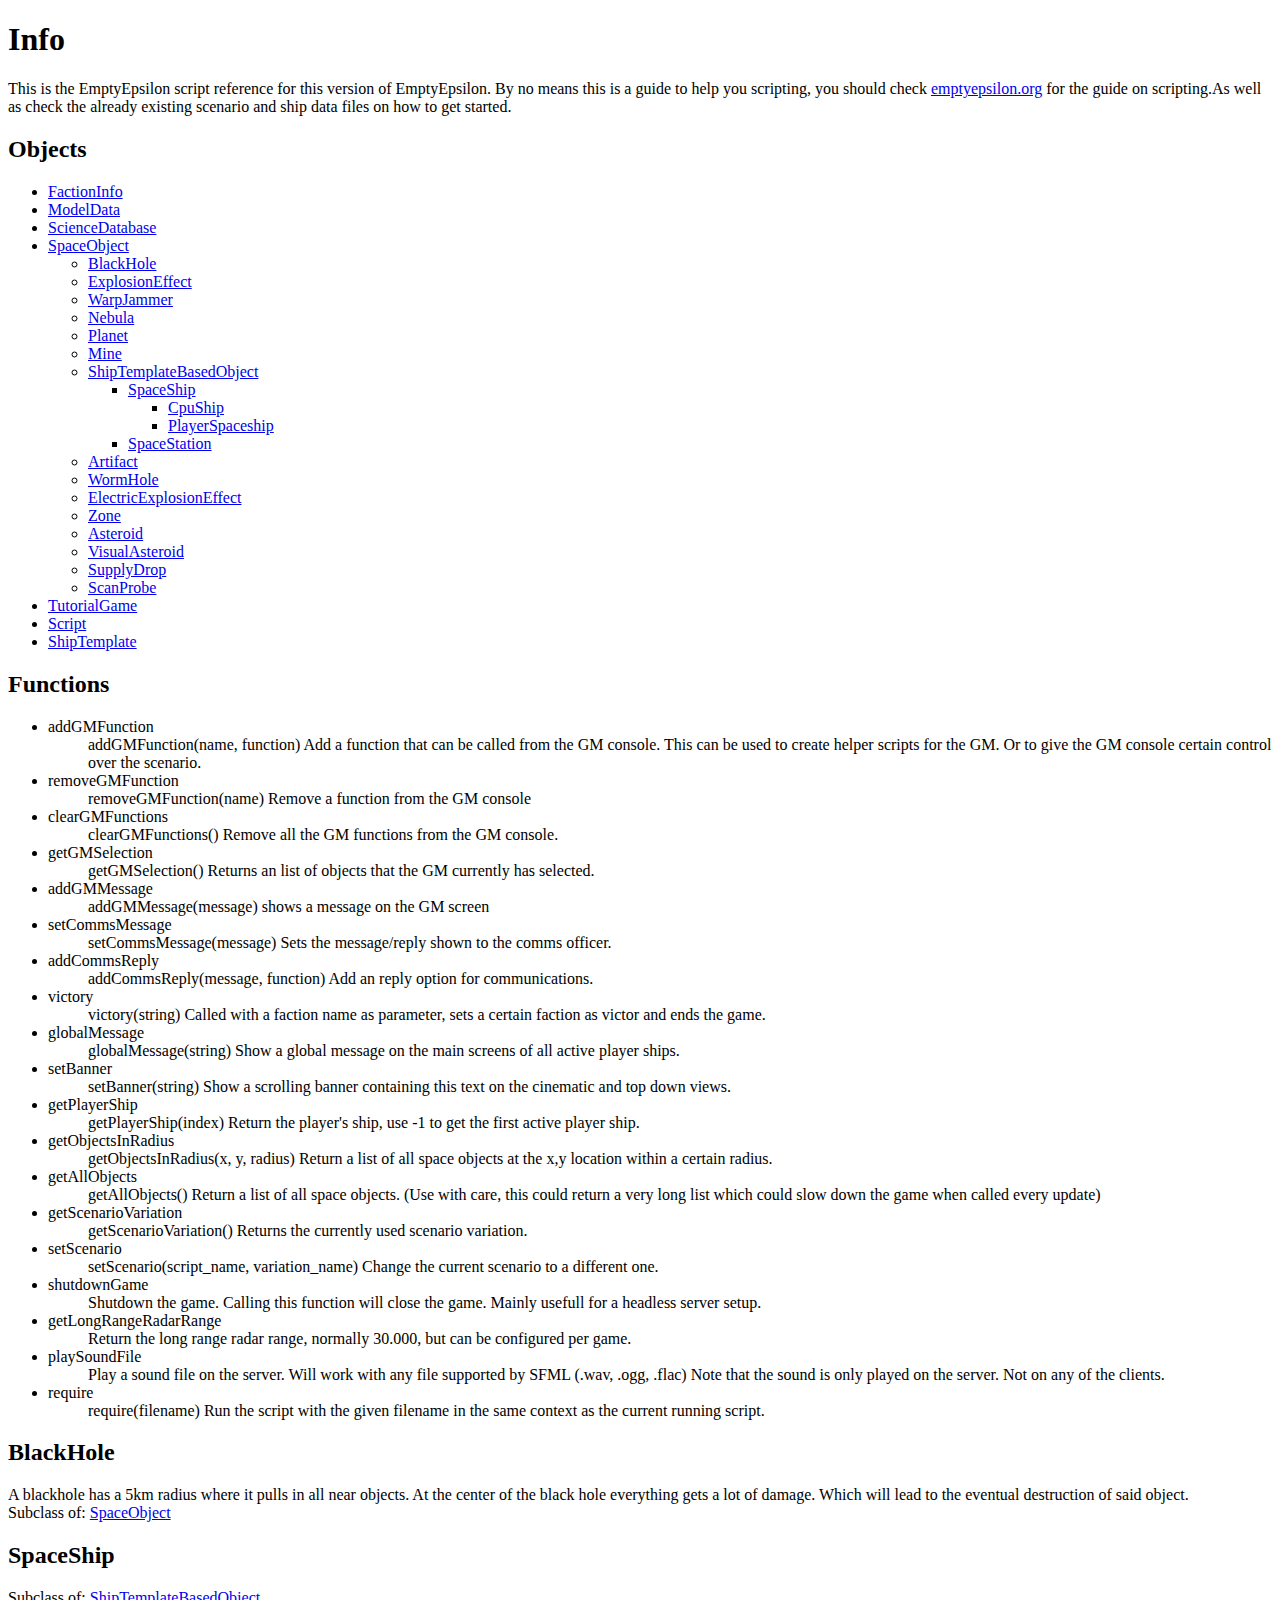
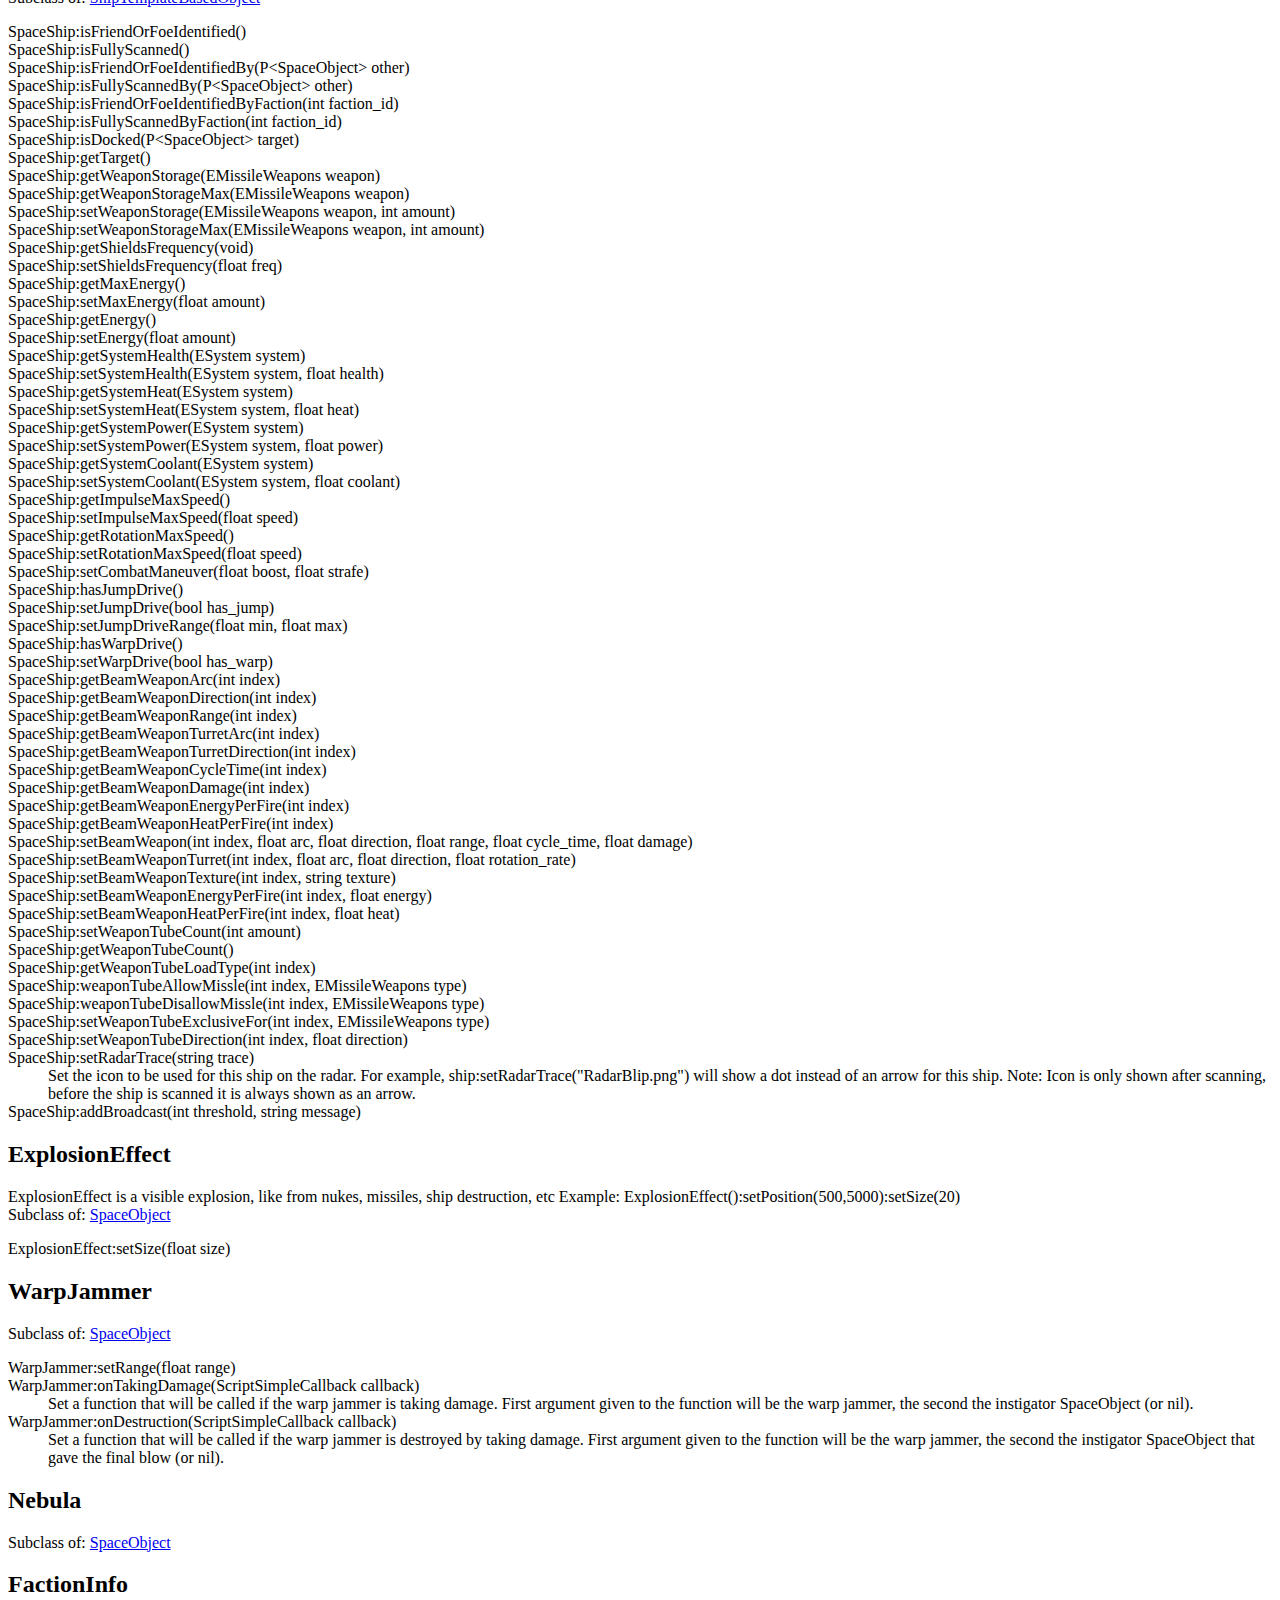
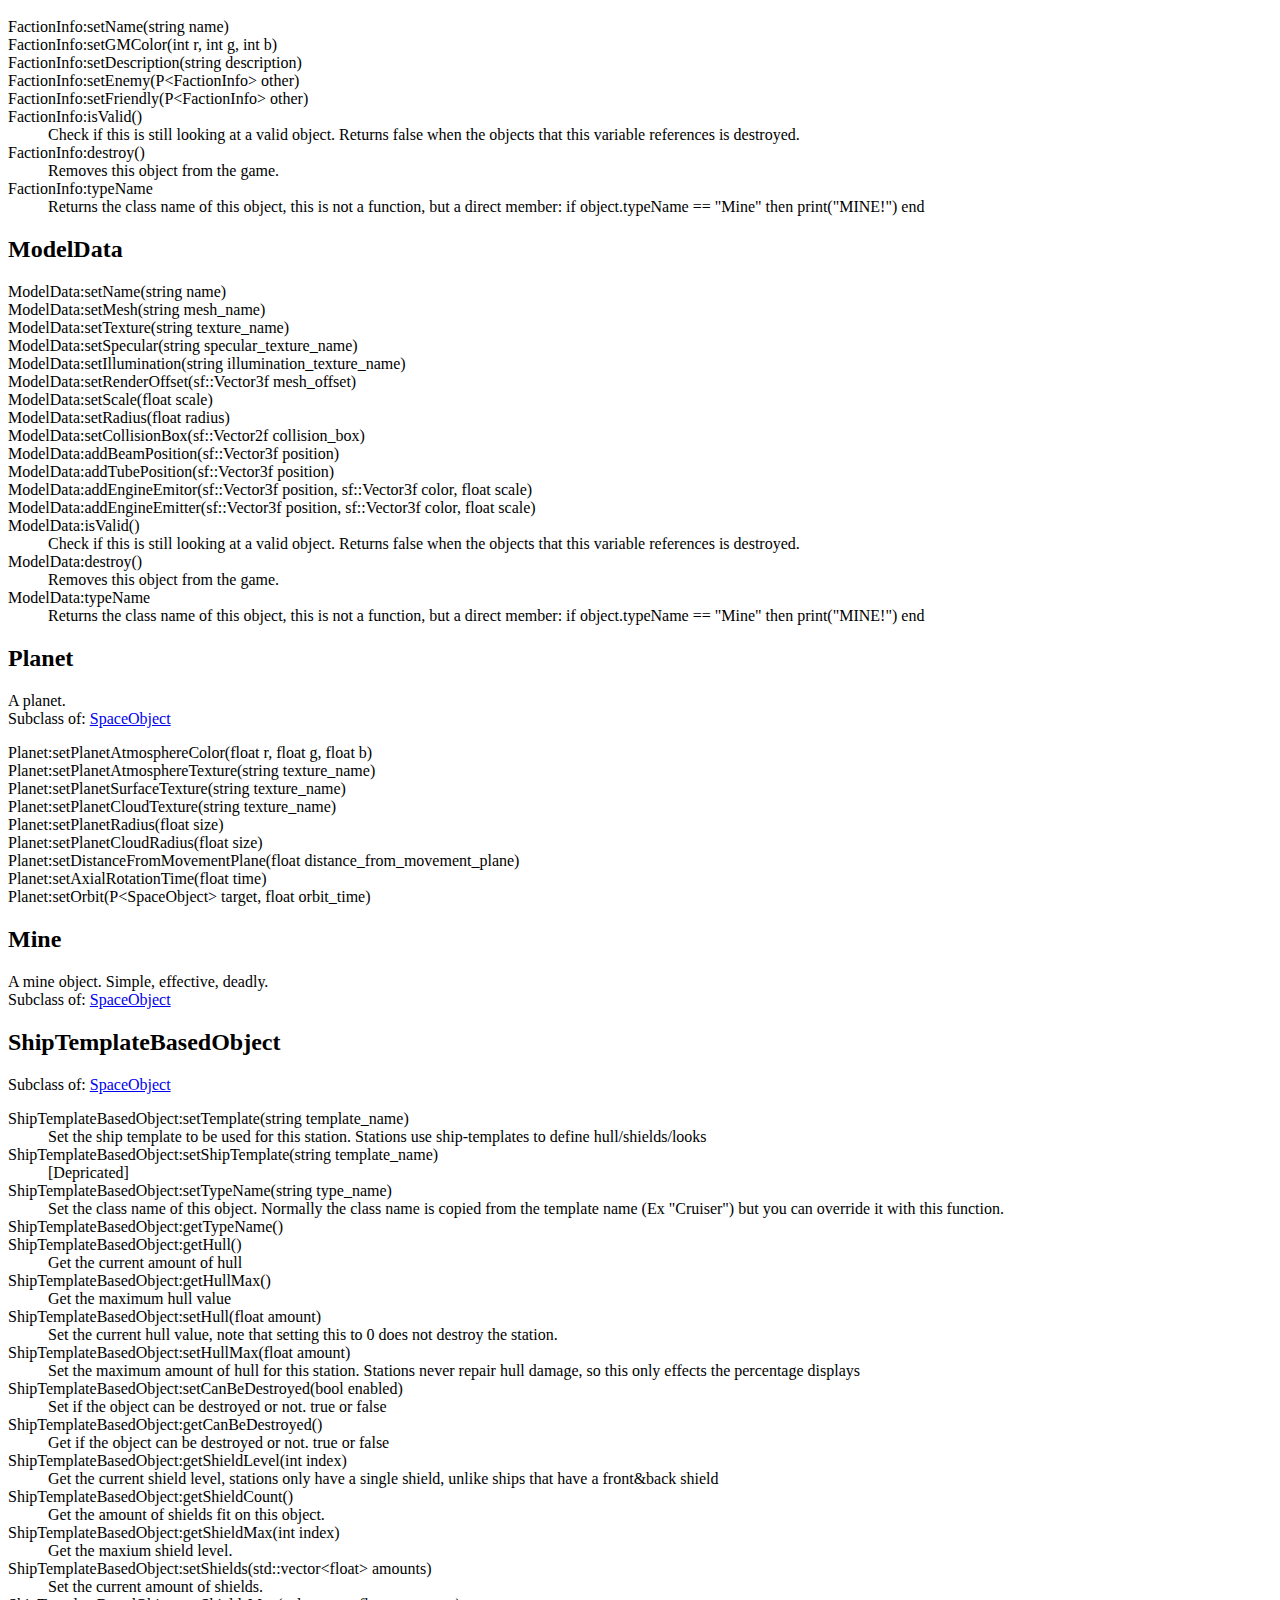
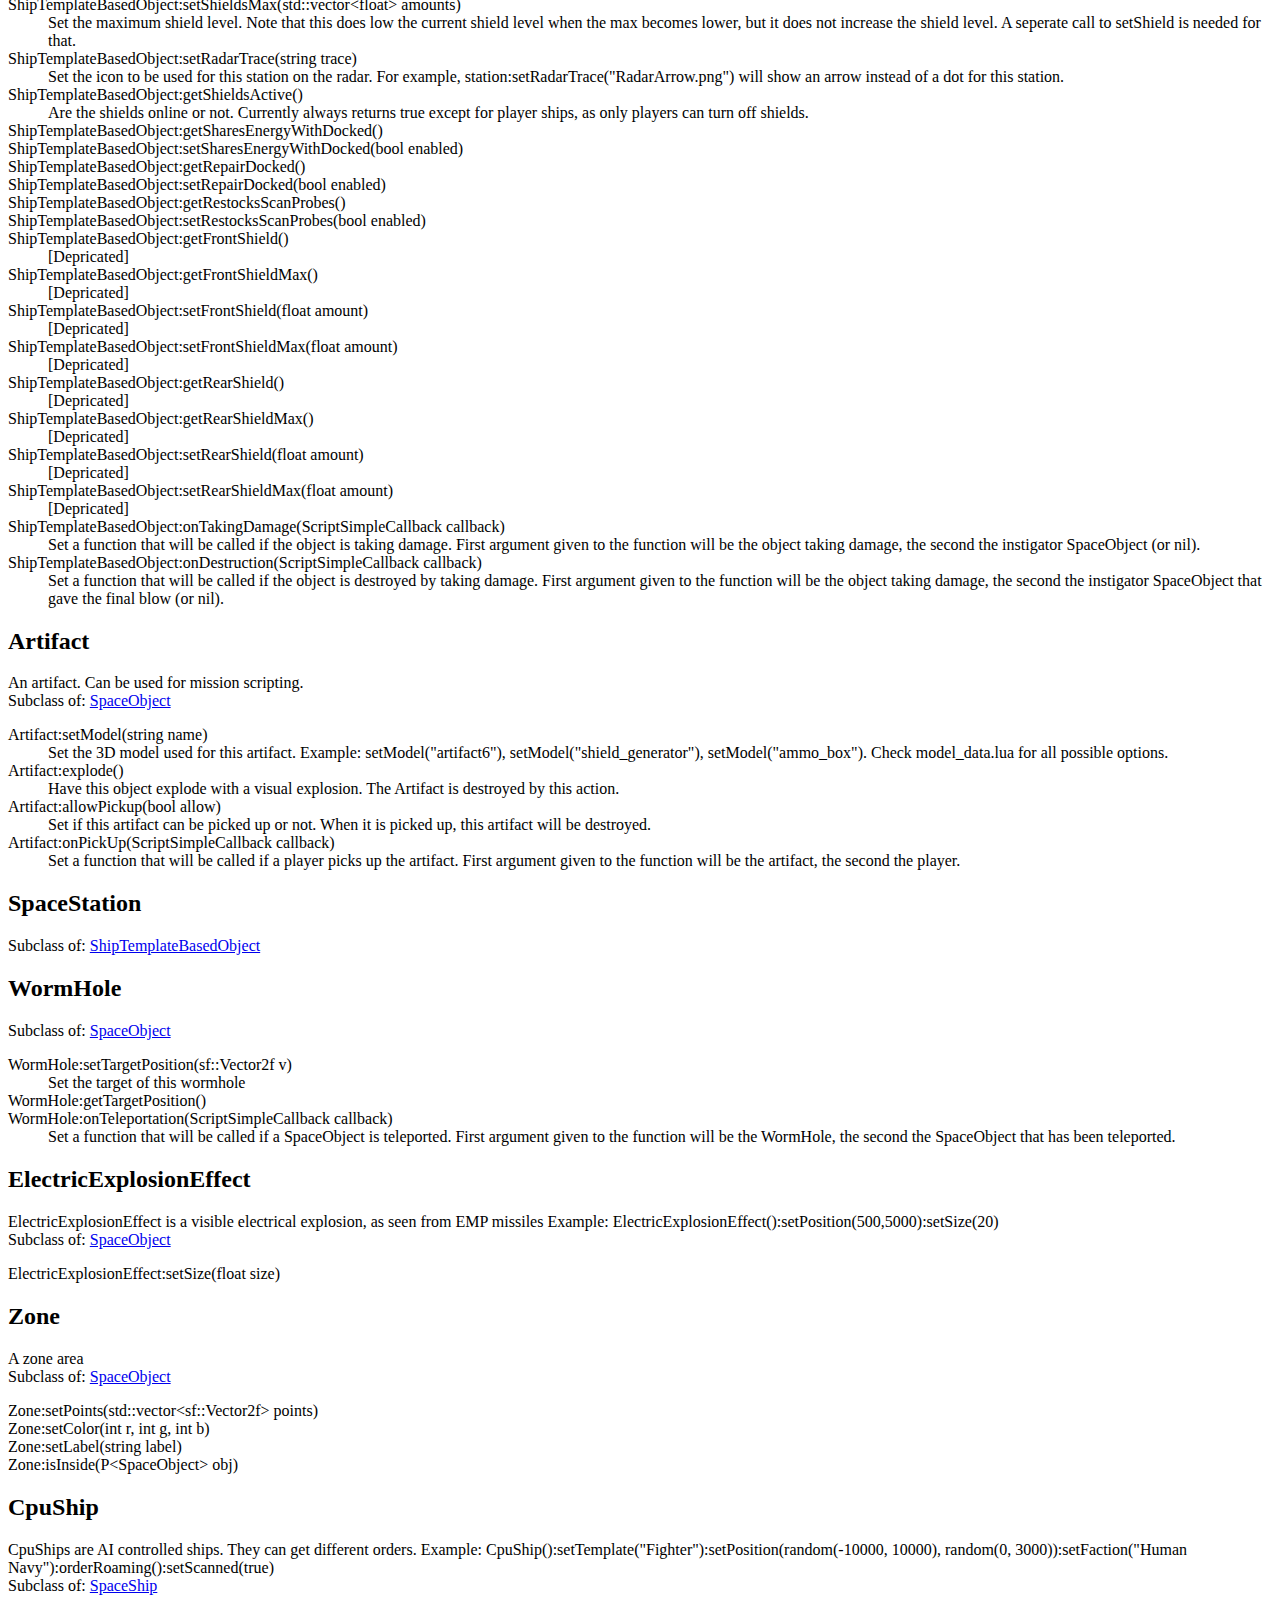
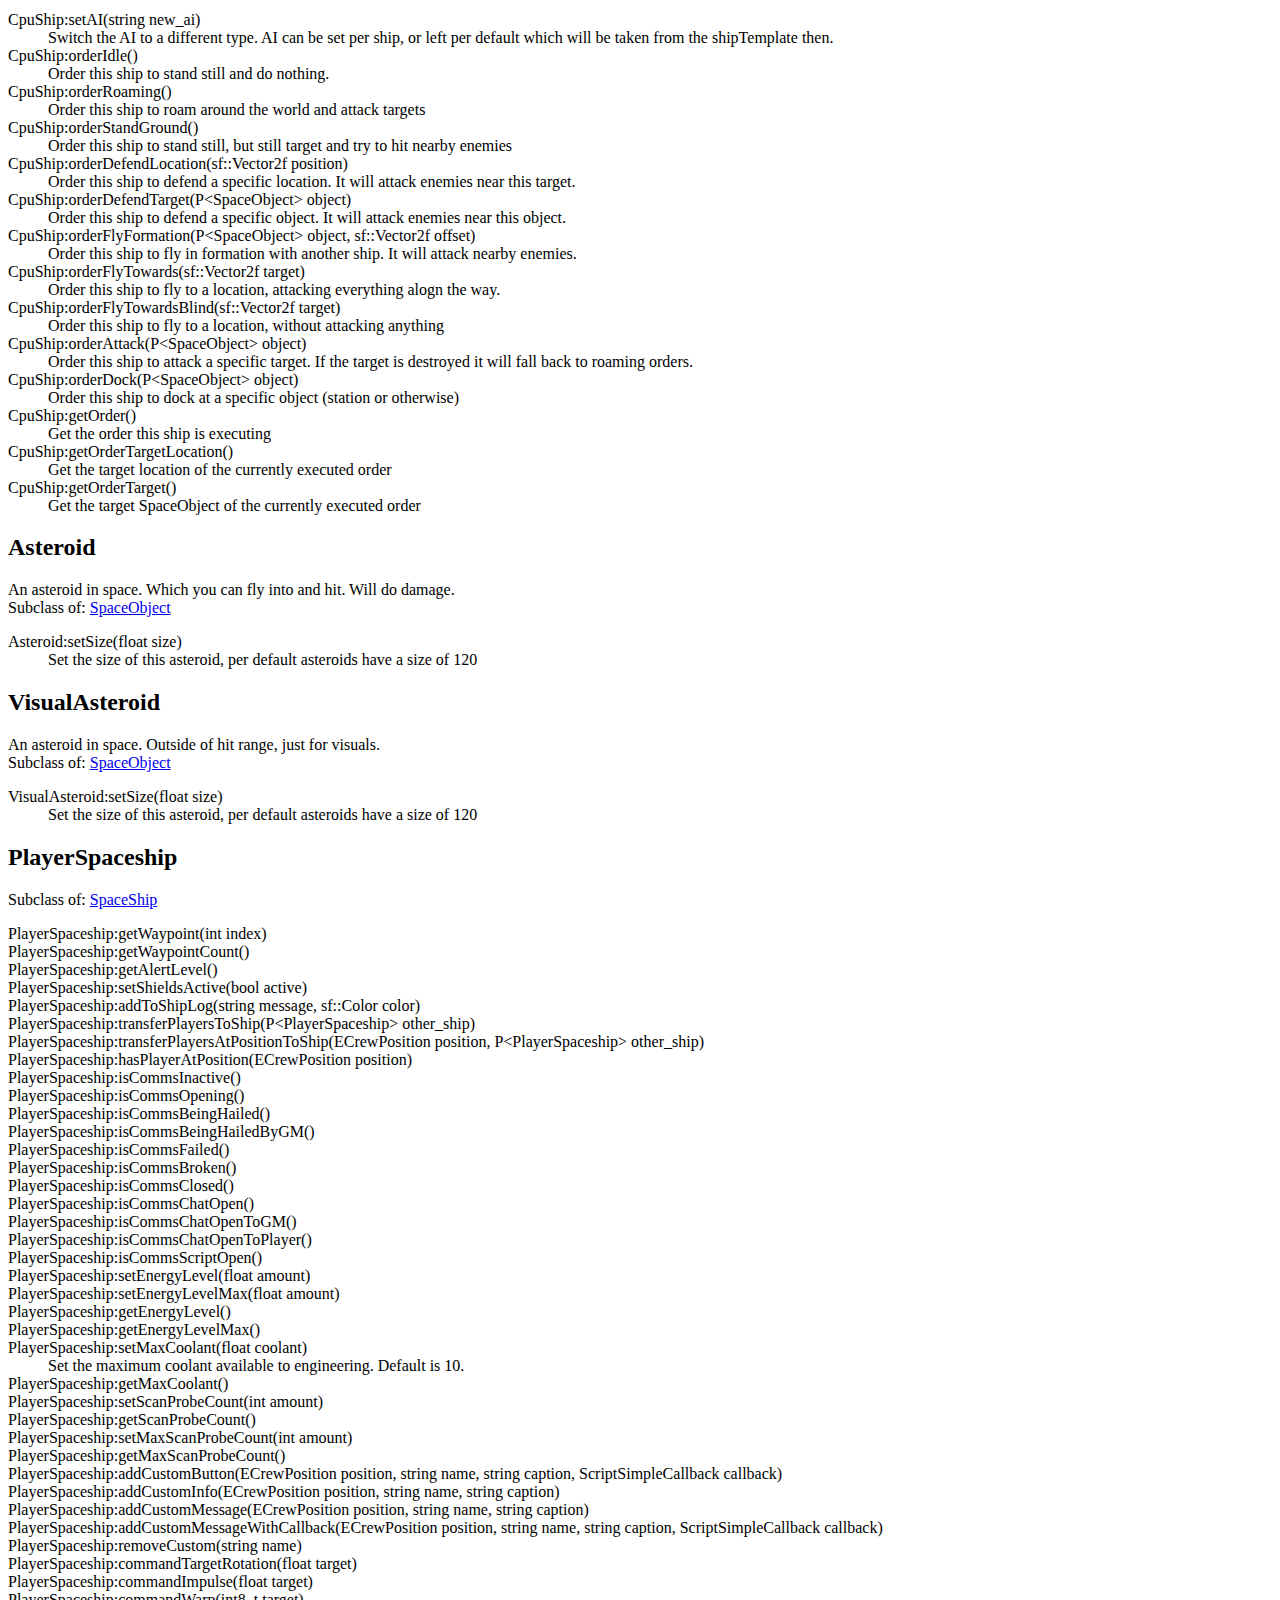
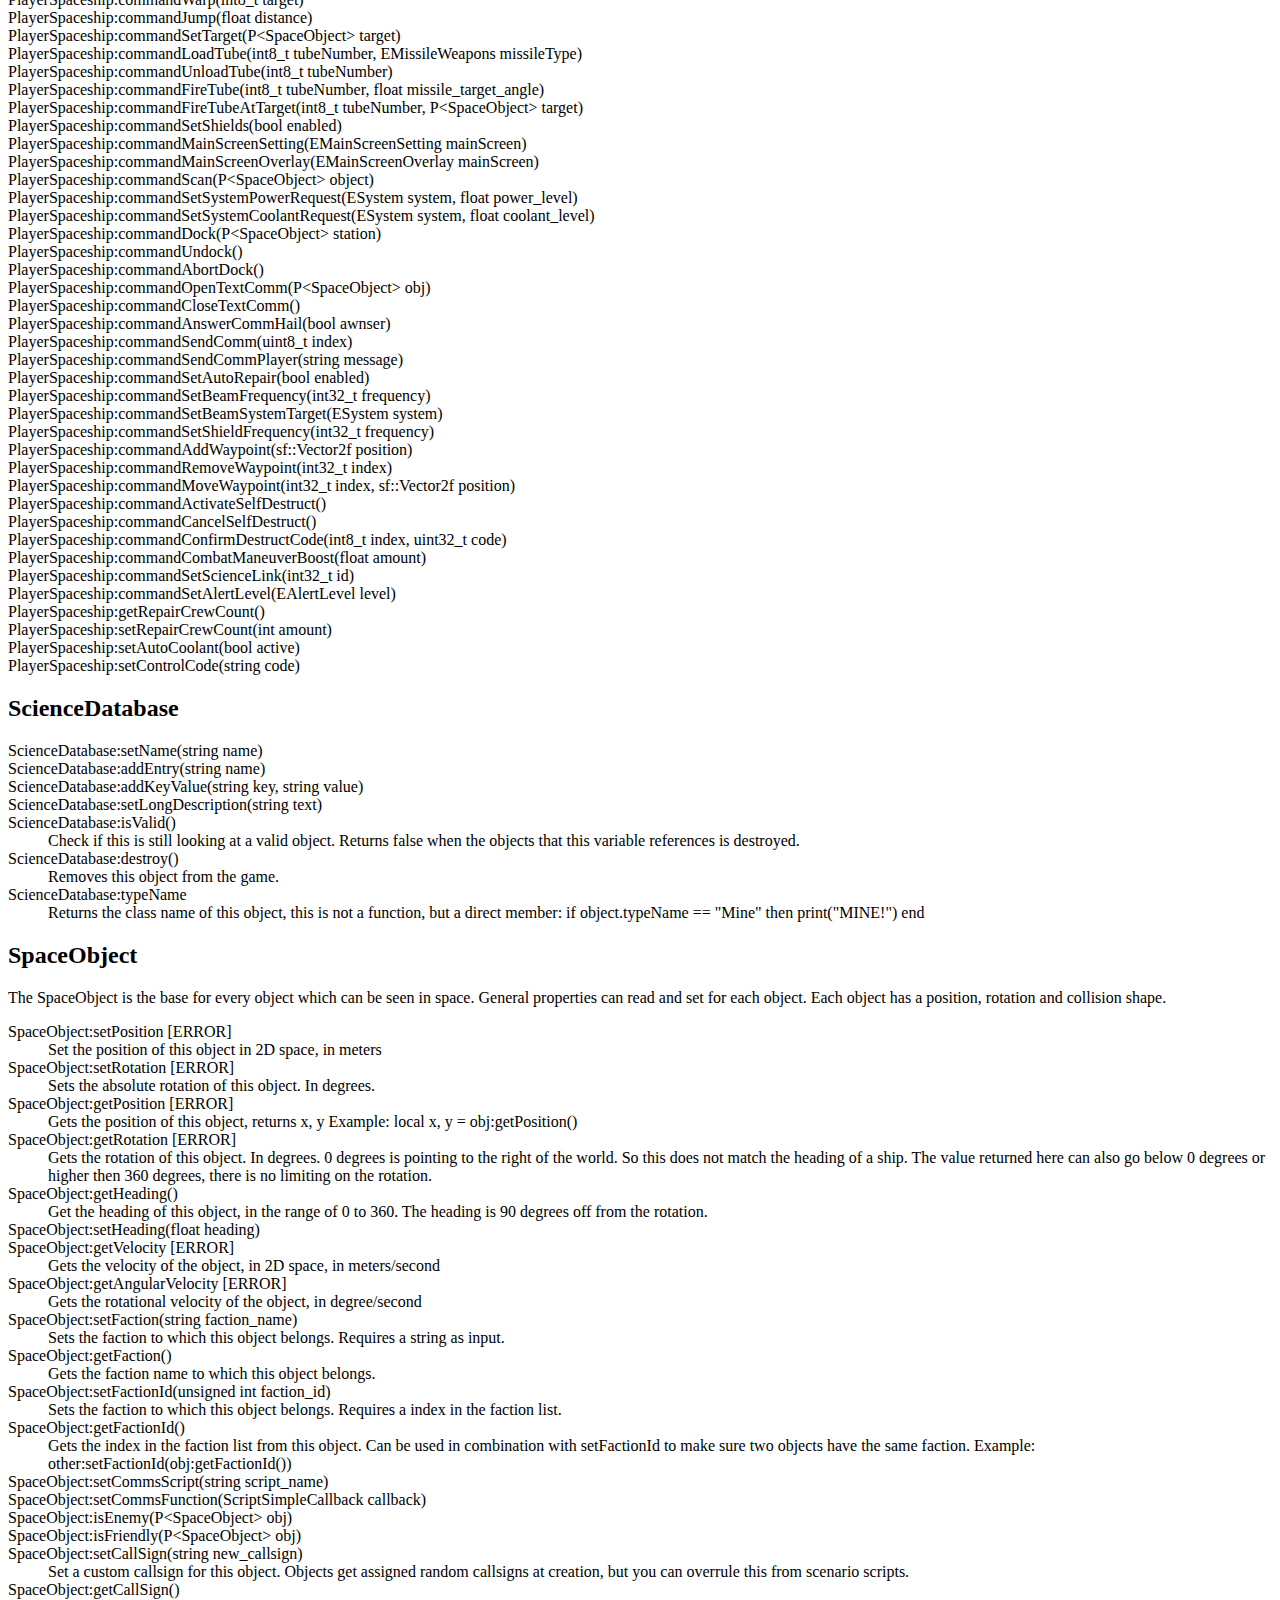
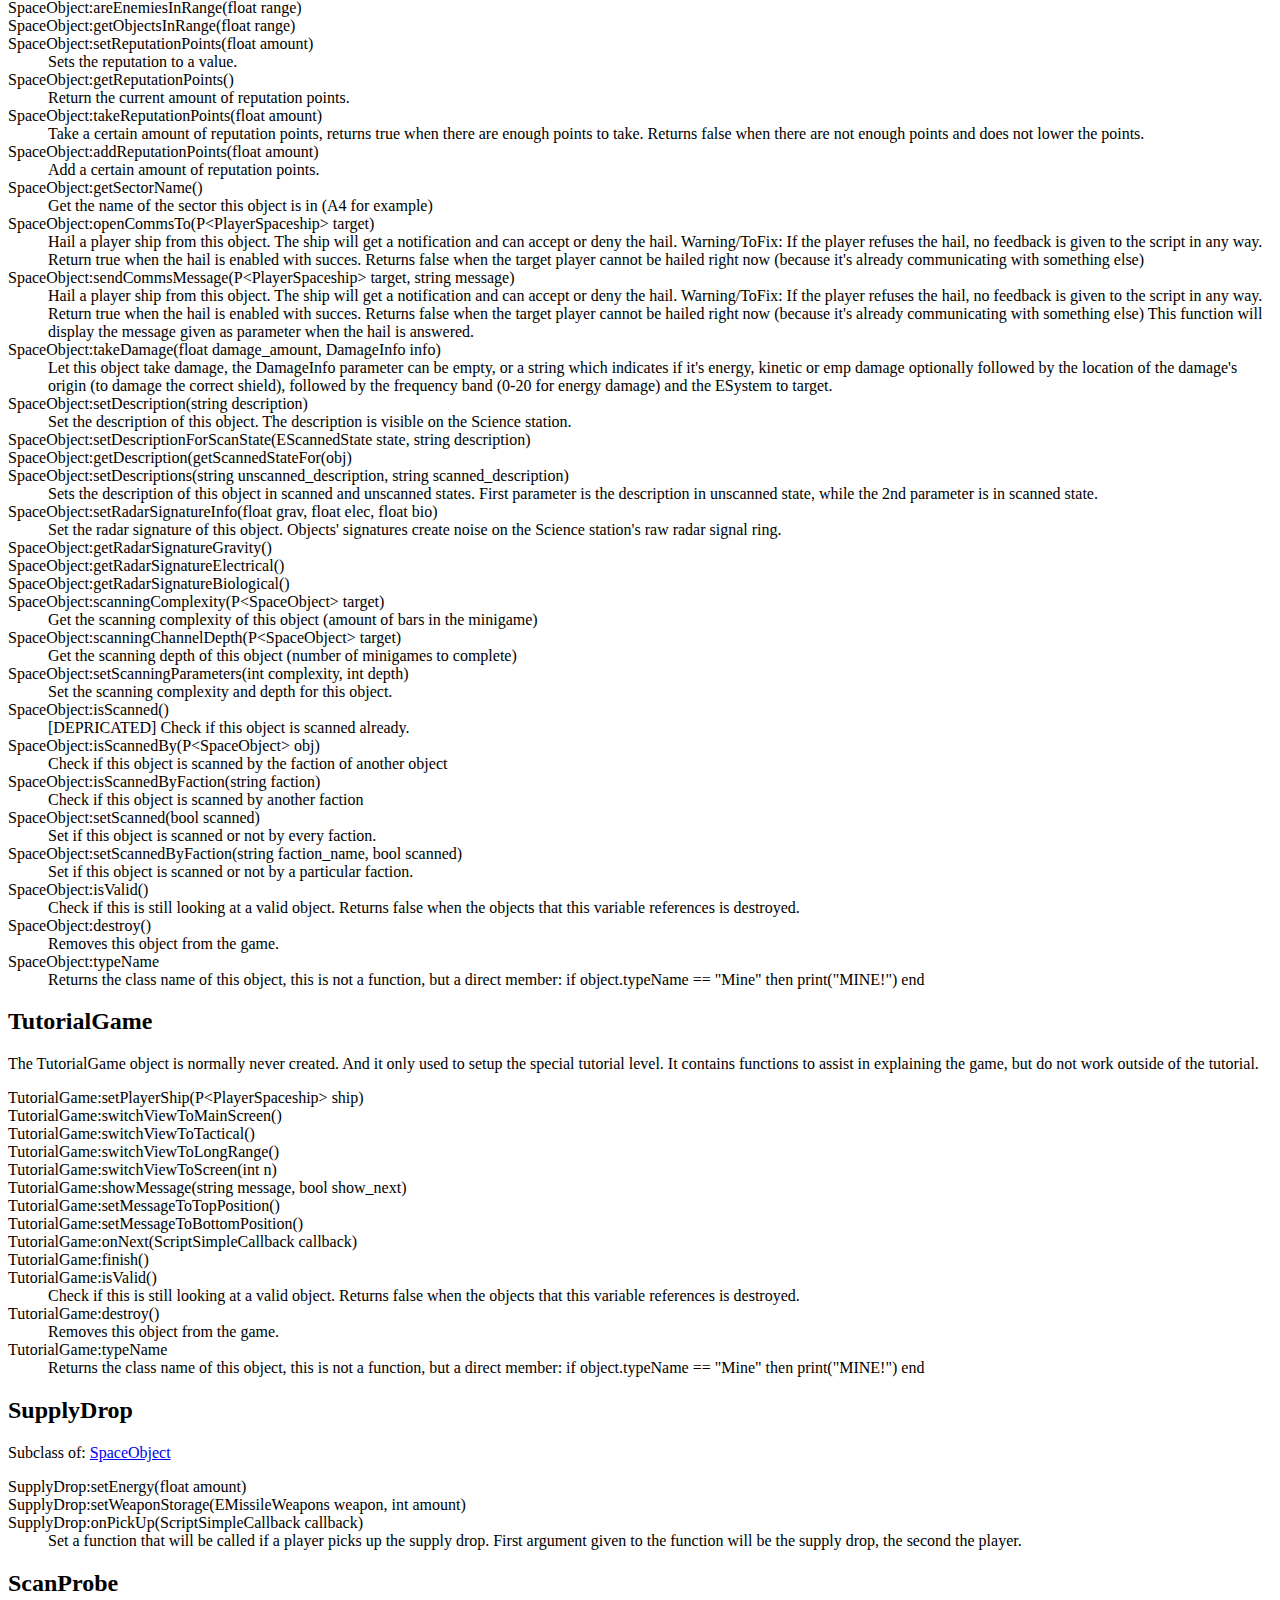
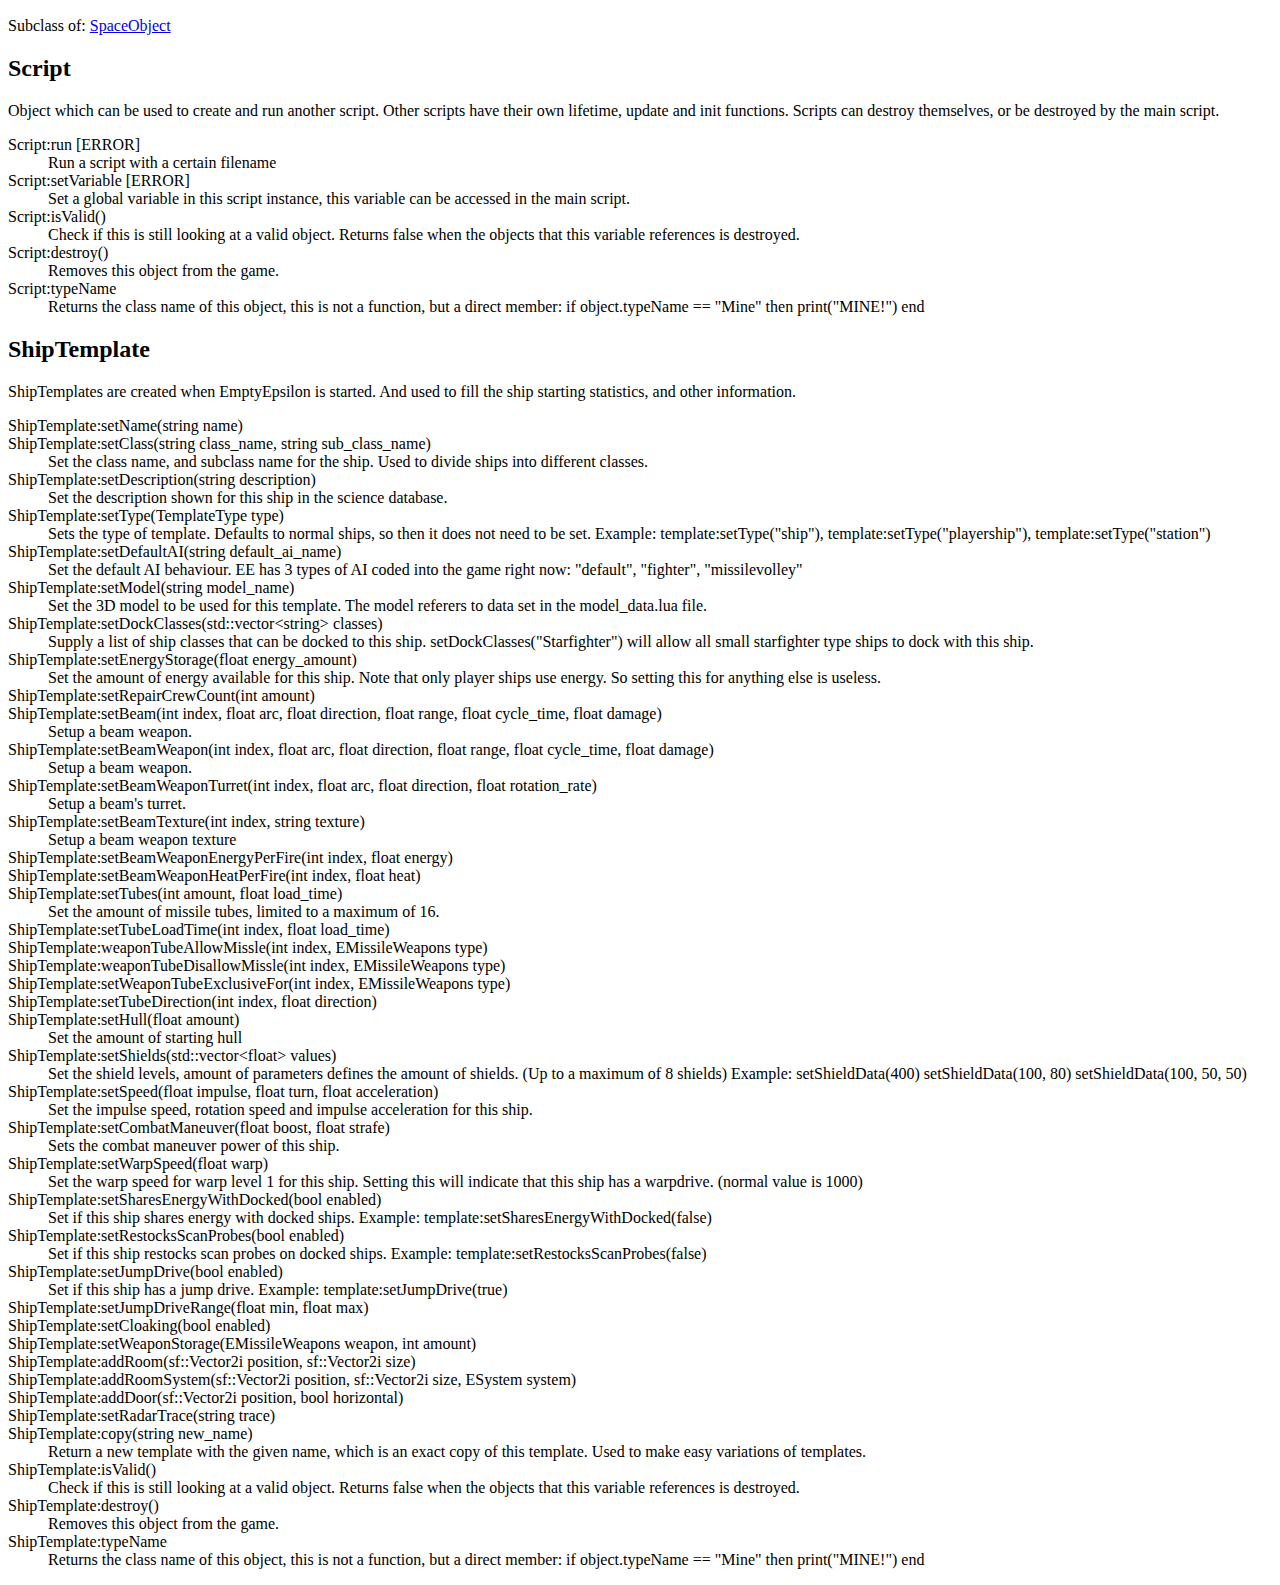
<file: script_reference.html>
<!doctype html><html lang="us"><head><meta charset="utf-8"><title>EmptyEpsilon - Scripting documentation</title><link href="http://daid.github.io/EmptyEpsilon/jquery-ui.min.css" rel="stylesheet"><link href="http://daid.github.io/EmptyEpsilon/main.css" rel="stylesheet"></head><body><div class="ui-widget ui-widget-content ui-corner-all"><h1>Info</h1>This is the EmptyEpsilon script reference for this version of EmptyEpsilon. By no means this is a guide to help you scripting, you should check <a href="http://emptyepsilon.org/">emptyepsilon.org</a> for the guide on scripting.As well as check the already existing scenario and ship data files on how to get started.</div><div class="ui-widget ui-widget-content ui-corner-all"><h2>Objects</h2><ul><li><a href="#class_FactionInfo">FactionInfo</a>
<li><a href="#class_ModelData">ModelData</a>
<li><a href="#class_ScienceDatabase">ScienceDatabase</a>
<li><a href="#class_SpaceObject">SpaceObject</a>
<ul><li><a href="#class_BlackHole">BlackHole</a>
<li><a href="#class_ExplosionEffect">ExplosionEffect</a>
<li><a href="#class_WarpJammer">WarpJammer</a>
<li><a href="#class_Nebula">Nebula</a>
<li><a href="#class_Planet">Planet</a>
<li><a href="#class_Mine">Mine</a>
<li><a href="#class_ShipTemplateBasedObject">ShipTemplateBasedObject</a>
<ul><li><a href="#class_SpaceShip">SpaceShip</a>
<ul><li><a href="#class_CpuShip">CpuShip</a>
<li><a href="#class_PlayerSpaceship">PlayerSpaceship</a>
</ul><li><a href="#class_SpaceStation">SpaceStation</a>
</ul><li><a href="#class_Artifact">Artifact</a>
<li><a href="#class_WormHole">WormHole</a>
<li><a href="#class_ElectricExplosionEffect">ElectricExplosionEffect</a>
<li><a href="#class_Zone">Zone</a>
<li><a href="#class_Asteroid">Asteroid</a>
<li><a href="#class_VisualAsteroid">VisualAsteroid</a>
<li><a href="#class_SupplyDrop">SupplyDrop</a>
<li><a href="#class_ScanProbe">ScanProbe</a>
</ul><li><a href="#class_TutorialGame">TutorialGame</a>
<li><a href="#class_Script">Script</a>
<li><a href="#class_ShipTemplate">ShipTemplate</a>
</ul></div><div class="ui-widget ui-widget-content ui-corner-all"><h2>Functions</h2><ul><li>addGMFunction<dd> addGMFunction(name, function) Add a function that can be called from the GM console. This can be used to create helper scripts for the GM. Or to give the GM console certain control over the scenario.</dd><li>removeGMFunction<dd> removeGMFunction(name) Remove a function from the GM console</dd><li>clearGMFunctions<dd> clearGMFunctions() Remove all the GM functions from the GM console.</dd><li>getGMSelection<dd> getGMSelection() Returns an list of objects that the GM currently has selected.</dd><li>addGMMessage<dd> addGMMessage(message) shows a message on the GM screen</dd><li>setCommsMessage<dd> setCommsMessage(message) Sets the message/reply shown to the comms officer.</dd><li>addCommsReply<dd> addCommsReply(message, function) Add an reply option for communications.</dd><li>victory<dd> victory(string) Called with a faction name as parameter, sets a certain faction as victor and ends the game.</dd><li>globalMessage<dd> globalMessage(string) Show a global message on the main screens of all active player ships.</dd><li>setBanner<dd> setBanner(string) Show a scrolling banner containing this text on the cinematic and top down views.</dd><li>getPlayerShip<dd> getPlayerShip(index) Return the player's ship, use -1 to get the first active player ship.</dd><li>getObjectsInRadius<dd> getObjectsInRadius(x, y, radius) Return a list of all space objects at the x,y location within a certain radius.</dd><li>getAllObjects<dd> getAllObjects() Return a list of all space objects. (Use with care, this could return a very long list which could slow down the game when called every update)</dd><li>getScenarioVariation<dd> getScenarioVariation() Returns the currently used scenario variation.</dd><li>setScenario<dd> setScenario(script_name, variation_name) Change the current scenario to a different one.</dd><li>shutdownGame<dd> Shutdown the game. Calling this function will close the game. Mainly usefull for a headless server setup.</dd><li>getLongRangeRadarRange<dd> Return the long range radar range, normally 30.000, but can be configured per game.</dd><li>playSoundFile<dd> Play a sound file on the server. Will work with any file supported by SFML (.wav, .ogg, .flac) Note that the sound is only played on the server. Not on any of the clients.</dd><li>require<dd> require(filename) Run the script with the given filename in the same context as the current running script.</dd></ul></div><div class="ui-widget ui-widget-content ui-corner-all"><h2><a name="class_BlackHole">BlackHole</a></h2><div> A blackhole has a 5km radius where it pulls in all near objects. At the center of the black hole everything gets a lot of damage. Which will lead to the eventual destruction of said object.</div>Subclass of: <a href="#class_SpaceObject">SpaceObject</a><dl></dl></div><div class="ui-widget ui-widget-content ui-corner-all"><h2><a name="class_SpaceShip">SpaceShip</a></h2><div></div>Subclass of: <a href="#class_ShipTemplateBasedObject">ShipTemplateBasedObject</a><dl><dt>SpaceShip:isFriendOrFoeIdentified()</dt><dd></dd><dt>SpaceShip:isFullyScanned()</dt><dd></dd><dt>SpaceShip:isFriendOrFoeIdentifiedBy(P&lt;SpaceObject> other)</dt><dd></dd><dt>SpaceShip:isFullyScannedBy(P&lt;SpaceObject> other)</dt><dd></dd><dt>SpaceShip:isFriendOrFoeIdentifiedByFaction(int faction_id)</dt><dd></dd><dt>SpaceShip:isFullyScannedByFaction(int faction_id)</dt><dd></dd><dt>SpaceShip:isDocked(P&lt;SpaceObject> target)</dt><dd></dd><dt>SpaceShip:getTarget()</dt><dd></dd><dt>SpaceShip:getWeaponStorage(EMissileWeapons weapon)</dt><dd></dd><dt>SpaceShip:getWeaponStorageMax(EMissileWeapons weapon)</dt><dd></dd><dt>SpaceShip:setWeaponStorage(EMissileWeapons weapon, int amount)</dt><dd></dd><dt>SpaceShip:setWeaponStorageMax(EMissileWeapons weapon, int amount)</dt><dd></dd><dt>SpaceShip:getShieldsFrequency(void)</dt><dd></dd><dt>SpaceShip:setShieldsFrequency(float freq)</dt><dd></dd><dt>SpaceShip:getMaxEnergy()</dt><dd></dd><dt>SpaceShip:setMaxEnergy(float amount)</dt><dd></dd><dt>SpaceShip:getEnergy()</dt><dd></dd><dt>SpaceShip:setEnergy(float amount)</dt><dd></dd><dt>SpaceShip:getSystemHealth(ESystem system)</dt><dd></dd><dt>SpaceShip:setSystemHealth(ESystem system, float health)</dt><dd></dd><dt>SpaceShip:getSystemHeat(ESystem system)</dt><dd></dd><dt>SpaceShip:setSystemHeat(ESystem system, float heat)</dt><dd></dd><dt>SpaceShip:getSystemPower(ESystem system)</dt><dd></dd><dt>SpaceShip:setSystemPower(ESystem system, float power)</dt><dd></dd><dt>SpaceShip:getSystemCoolant(ESystem system)</dt><dd></dd><dt>SpaceShip:setSystemCoolant(ESystem system, float coolant)</dt><dd></dd><dt>SpaceShip:getImpulseMaxSpeed()</dt><dd></dd><dt>SpaceShip:setImpulseMaxSpeed(float speed)</dt><dd></dd><dt>SpaceShip:getRotationMaxSpeed()</dt><dd></dd><dt>SpaceShip:setRotationMaxSpeed(float speed)</dt><dd></dd><dt>SpaceShip:setCombatManeuver(float boost, float strafe)</dt><dd></dd><dt>SpaceShip:hasJumpDrive()</dt><dd></dd><dt>SpaceShip:setJumpDrive(bool has_jump)</dt><dd></dd><dt>SpaceShip:setJumpDriveRange(float min, float max)</dt><dd></dd><dt>SpaceShip:hasWarpDrive()</dt><dd></dd><dt>SpaceShip:setWarpDrive(bool has_warp)</dt><dd></dd><dt>SpaceShip:getBeamWeaponArc(int index)</dt><dd></dd><dt>SpaceShip:getBeamWeaponDirection(int index)</dt><dd></dd><dt>SpaceShip:getBeamWeaponRange(int index)</dt><dd></dd><dt>SpaceShip:getBeamWeaponTurretArc(int index)</dt><dd></dd><dt>SpaceShip:getBeamWeaponTurretDirection(int index)</dt><dd></dd><dt>SpaceShip:getBeamWeaponCycleTime(int index)</dt><dd></dd><dt>SpaceShip:getBeamWeaponDamage(int index)</dt><dd></dd><dt>SpaceShip:getBeamWeaponEnergyPerFire(int index)</dt><dd></dd><dt>SpaceShip:getBeamWeaponHeatPerFire(int index)</dt><dd></dd><dt>SpaceShip:setBeamWeapon(int index, float arc, float direction, float range, float cycle_time, float damage)</dt><dd></dd><dt>SpaceShip:setBeamWeaponTurret(int index, float arc, float direction, float rotation_rate)</dt><dd></dd><dt>SpaceShip:setBeamWeaponTexture(int index, string texture)</dt><dd></dd><dt>SpaceShip:setBeamWeaponEnergyPerFire(int index, float energy)</dt><dd></dd><dt>SpaceShip:setBeamWeaponHeatPerFire(int index, float heat)</dt><dd></dd><dt>SpaceShip:setWeaponTubeCount(int amount)</dt><dd></dd><dt>SpaceShip:getWeaponTubeCount()</dt><dd></dd><dt>SpaceShip:getWeaponTubeLoadType(int index)</dt><dd></dd><dt>SpaceShip:weaponTubeAllowMissle(int index, EMissileWeapons type)</dt><dd></dd><dt>SpaceShip:weaponTubeDisallowMissle(int index, EMissileWeapons type)</dt><dd></dd><dt>SpaceShip:setWeaponTubeExclusiveFor(int index, EMissileWeapons type)</dt><dd></dd><dt>SpaceShip:setWeaponTubeDirection(int index, float direction)</dt><dd></dd><dt>SpaceShip:setRadarTrace(string trace)</dt><dd> Set the icon to be used for this ship on the radar. For example, ship:setRadarTrace("RadarBlip.png") will show a dot instead of an arrow for this ship. Note: Icon is only shown after scanning, before the ship is scanned it is always shown as an arrow.</dd><dt>SpaceShip:addBroadcast(int threshold, string message)</dt><dd></dd></dl></div><div class="ui-widget ui-widget-content ui-corner-all"><h2><a name="class_ExplosionEffect">ExplosionEffect</a></h2><div> ExplosionEffect is a visible explosion, like from nukes, missiles, ship destruction, etc Example: ExplosionEffect():setPosition(500,5000):setSize(20)</div>Subclass of: <a href="#class_SpaceObject">SpaceObject</a><dl><dt>ExplosionEffect:setSize(float size)</dt><dd></dd></dl></div><div class="ui-widget ui-widget-content ui-corner-all"><h2><a name="class_WarpJammer">WarpJammer</a></h2><div></div>Subclass of: <a href="#class_SpaceObject">SpaceObject</a><dl><dt>WarpJammer:setRange(float range)</dt><dd></dd><dt>WarpJammer:onTakingDamage(ScriptSimpleCallback callback)</dt><dd> Set a function that will be called if the warp jammer is taking damage. First argument given to the function will be the warp jammer, the second the instigator SpaceObject (or nil).</dd><dt>WarpJammer:onDestruction(ScriptSimpleCallback callback)</dt><dd> Set a function that will be called if the warp jammer is destroyed by taking damage. First argument given to the function will be the warp jammer, the second the instigator SpaceObject that gave the final blow (or nil).</dd></dl></div><div class="ui-widget ui-widget-content ui-corner-all"><h2><a name="class_Nebula">Nebula</a></h2><div></div>Subclass of: <a href="#class_SpaceObject">SpaceObject</a><dl></dl></div><div class="ui-widget ui-widget-content ui-corner-all"><h2><a name="class_FactionInfo">FactionInfo</a></h2><div></div><dl><dt>FactionInfo:setName(string name)</dt><dd></dd><dt>FactionInfo:setGMColor(int r, int g, int b)</dt><dd></dd><dt>FactionInfo:setDescription(string description)</dt><dd></dd><dt>FactionInfo:setEnemy(P&lt;FactionInfo> other)</dt><dd></dd><dt>FactionInfo:setFriendly(P&lt;FactionInfo> other)</dt><dd></dd><dt>FactionInfo:isValid()</dt><dd>Check if this is still looking at a valid object. Returns false when the objects that this variable references is destroyed.</dd><dt>FactionInfo:destroy()</dt><dd>Removes this object from the game.</dd><dt>FactionInfo:typeName</dt><dd>Returns the class name of this object, this is not a function, but a direct member: if object.typeName == "Mine" then print("MINE!") end</dd></dl></div><div class="ui-widget ui-widget-content ui-corner-all"><h2><a name="class_ModelData">ModelData</a></h2><div></div><dl><dt>ModelData:setName(string name)</dt><dd></dd><dt>ModelData:setMesh(string mesh_name)</dt><dd></dd><dt>ModelData:setTexture(string texture_name)</dt><dd></dd><dt>ModelData:setSpecular(string specular_texture_name)</dt><dd></dd><dt>ModelData:setIllumination(string illumination_texture_name)</dt><dd></dd><dt>ModelData:setRenderOffset(sf::Vector3f mesh_offset)</dt><dd></dd><dt>ModelData:setScale(float scale)</dt><dd></dd><dt>ModelData:setRadius(float radius)</dt><dd></dd><dt>ModelData:setCollisionBox(sf::Vector2f collision_box)</dt><dd></dd><dt>ModelData:addBeamPosition(sf::Vector3f position)</dt><dd></dd><dt>ModelData:addTubePosition(sf::Vector3f position)</dt><dd></dd><dt>ModelData:addEngineEmitor(sf::Vector3f position, sf::Vector3f color, float scale)</dt><dd></dd><dt>ModelData:addEngineEmitter(sf::Vector3f position, sf::Vector3f color, float scale)</dt><dd></dd><dt>ModelData:isValid()</dt><dd>Check if this is still looking at a valid object. Returns false when the objects that this variable references is destroyed.</dd><dt>ModelData:destroy()</dt><dd>Removes this object from the game.</dd><dt>ModelData:typeName</dt><dd>Returns the class name of this object, this is not a function, but a direct member: if object.typeName == "Mine" then print("MINE!") end</dd></dl></div><div class="ui-widget ui-widget-content ui-corner-all"><h2><a name="class_Planet">Planet</a></h2><div> A planet.</div>Subclass of: <a href="#class_SpaceObject">SpaceObject</a><dl><dt>Planet:setPlanetAtmosphereColor(float r, float g, float b)</dt><dd></dd><dt>Planet:setPlanetAtmosphereTexture(string texture_name)</dt><dd></dd><dt>Planet:setPlanetSurfaceTexture(string texture_name)</dt><dd></dd><dt>Planet:setPlanetCloudTexture(string texture_name)</dt><dd></dd><dt>Planet:setPlanetRadius(float size)</dt><dd></dd><dt>Planet:setPlanetCloudRadius(float size)</dt><dd></dd><dt>Planet:setDistanceFromMovementPlane(float distance_from_movement_plane)</dt><dd></dd><dt>Planet:setAxialRotationTime(float time)</dt><dd></dd><dt>Planet:setOrbit(P&lt;SpaceObject> target, float orbit_time)</dt><dd></dd></dl></div><div class="ui-widget ui-widget-content ui-corner-all"><h2><a name="class_Mine">Mine</a></h2><div> A mine object. Simple, effective, deadly.</div>Subclass of: <a href="#class_SpaceObject">SpaceObject</a><dl></dl></div><div class="ui-widget ui-widget-content ui-corner-all"><h2><a name="class_ShipTemplateBasedObject">ShipTemplateBasedObject</a></h2><div></div>Subclass of: <a href="#class_SpaceObject">SpaceObject</a><dl><dt>ShipTemplateBasedObject:setTemplate(string template_name)</dt><dd> Set the ship template to be used for this station. Stations use ship-templates to define hull/shields/looks</dd><dt>ShipTemplateBasedObject:setShipTemplate(string template_name)</dt><dd> [Depricated]</dd><dt>ShipTemplateBasedObject:setTypeName(string type_name)</dt><dd> Set the class name of this object. Normally the class name is copied from the template name (Ex "Cruiser") but you can override it with this function.</dd><dt>ShipTemplateBasedObject:getTypeName()</dt><dd></dd><dt>ShipTemplateBasedObject:getHull()</dt><dd> Get the current amount of hull</dd><dt>ShipTemplateBasedObject:getHullMax()</dt><dd> Get the maximum hull value</dd><dt>ShipTemplateBasedObject:setHull(float amount)</dt><dd> Set the current hull value, note that setting this to 0 does not destroy the station.</dd><dt>ShipTemplateBasedObject:setHullMax(float amount)</dt><dd> Set the maximum amount of hull for this station. Stations never repair hull damage, so this only effects the percentage displays</dd><dt>ShipTemplateBasedObject:setCanBeDestroyed(bool enabled)</dt><dd> Set if the object can be destroyed or not. true or false</dd><dt>ShipTemplateBasedObject:getCanBeDestroyed()</dt><dd> Get if the object can be destroyed or not. true or false</dd><dt>ShipTemplateBasedObject:getShieldLevel(int index)</dt><dd> Get the current shield level, stations only have a single shield, unlike ships that have a front&back shield</dd><dt>ShipTemplateBasedObject:getShieldCount()</dt><dd> Get the amount of shields fit on this object.</dd><dt>ShipTemplateBasedObject:getShieldMax(int index)</dt><dd> Get the maxium shield level.</dd><dt>ShipTemplateBasedObject:setShields(std::vector&lt;float> amounts)</dt><dd> Set the current amount of shields.</dd><dt>ShipTemplateBasedObject:setShieldsMax(std::vector&lt;float> amounts)</dt><dd> Set the maximum shield level. Note that this does low the current shield level when the max becomes lower, but it does not increase the shield level. A seperate call to setShield is needed for that.</dd><dt>ShipTemplateBasedObject:setRadarTrace(string trace)</dt><dd> Set the icon to be used for this station on the radar. For example, station:setRadarTrace("RadarArrow.png") will show an arrow instead of a dot for this station.</dd><dt>ShipTemplateBasedObject:getShieldsActive()</dt><dd> Are the shields online or not. Currently always returns true except for player ships, as only players can turn off shields.</dd><dt>ShipTemplateBasedObject:getSharesEnergyWithDocked()</dt><dd></dd><dt>ShipTemplateBasedObject:setSharesEnergyWithDocked(bool enabled)</dt><dd></dd><dt>ShipTemplateBasedObject:getRepairDocked()</dt><dd></dd><dt>ShipTemplateBasedObject:setRepairDocked(bool enabled)</dt><dd></dd><dt>ShipTemplateBasedObject:getRestocksScanProbes()</dt><dd></dd><dt>ShipTemplateBasedObject:setRestocksScanProbes(bool enabled)</dt><dd></dd><dt>ShipTemplateBasedObject:getFrontShield()</dt><dd> [Depricated]</dd><dt>ShipTemplateBasedObject:getFrontShieldMax()</dt><dd> [Depricated]</dd><dt>ShipTemplateBasedObject:setFrontShield(float amount)</dt><dd> [Depricated]</dd><dt>ShipTemplateBasedObject:setFrontShieldMax(float amount)</dt><dd> [Depricated]</dd><dt>ShipTemplateBasedObject:getRearShield()</dt><dd> [Depricated]</dd><dt>ShipTemplateBasedObject:getRearShieldMax()</dt><dd> [Depricated]</dd><dt>ShipTemplateBasedObject:setRearShield(float amount)</dt><dd> [Depricated]</dd><dt>ShipTemplateBasedObject:setRearShieldMax(float amount)</dt><dd> [Depricated]</dd><dt>ShipTemplateBasedObject:onTakingDamage(ScriptSimpleCallback callback)</dt><dd> Set a function that will be called if the object is taking damage. First argument given to the function will be the object taking damage, the second the instigator SpaceObject (or nil).</dd><dt>ShipTemplateBasedObject:onDestruction(ScriptSimpleCallback callback)</dt><dd> Set a function that will be called if the object is destroyed by taking damage. First argument given to the function will be the object taking damage, the second the instigator SpaceObject that gave the final blow (or nil).</dd></dl></div><div class="ui-widget ui-widget-content ui-corner-all"><h2><a name="class_Artifact">Artifact</a></h2><div> An artifact. Can be used for mission scripting.</div>Subclass of: <a href="#class_SpaceObject">SpaceObject</a><dl><dt>Artifact:setModel(string name)</dt><dd> Set the 3D model used for this artifact. Example: setModel("artifact6"), setModel("shield_generator"), setModel("ammo_box"). Check model_data.lua for all possible options.</dd><dt>Artifact:explode()</dt><dd> Have this object explode with a visual explosion. The Artifact is destroyed by this action.</dd><dt>Artifact:allowPickup(bool allow)</dt><dd> Set if this artifact can be picked up or not. When it is picked up, this artifact will be destroyed.</dd><dt>Artifact:onPickUp(ScriptSimpleCallback callback)</dt><dd> Set a function that will be called if a player picks up the artifact. First argument given to the function will be the artifact, the second the player.</dd></dl></div><div class="ui-widget ui-widget-content ui-corner-all"><h2><a name="class_SpaceStation">SpaceStation</a></h2><div></div>Subclass of: <a href="#class_ShipTemplateBasedObject">ShipTemplateBasedObject</a><dl></dl></div><div class="ui-widget ui-widget-content ui-corner-all"><h2><a name="class_WormHole">WormHole</a></h2><div></div>Subclass of: <a href="#class_SpaceObject">SpaceObject</a><dl><dt>WormHole:setTargetPosition(sf::Vector2f v)</dt><dd> Set the target of this wormhole</dd><dt>WormHole:getTargetPosition()</dt><dd></dd><dt>WormHole:onTeleportation(ScriptSimpleCallback callback)</dt><dd> Set a function that will be called if a SpaceObject is teleported. First argument given to the function will be the WormHole, the second the SpaceObject that has been teleported.</dd></dl></div><div class="ui-widget ui-widget-content ui-corner-all"><h2><a name="class_ElectricExplosionEffect">ElectricExplosionEffect</a></h2><div> ElectricExplosionEffect is a visible electrical explosion, as seen from EMP missiles Example: ElectricExplosionEffect():setPosition(500,5000):setSize(20)</div>Subclass of: <a href="#class_SpaceObject">SpaceObject</a><dl><dt>ElectricExplosionEffect:setSize(float size)</dt><dd></dd></dl></div><div class="ui-widget ui-widget-content ui-corner-all"><h2><a name="class_Zone">Zone</a></h2><div> A zone area</div>Subclass of: <a href="#class_SpaceObject">SpaceObject</a><dl><dt>Zone:setPoints(std::vector&lt;sf::Vector2f> points)</dt><dd></dd><dt>Zone:setColor(int r, int g, int b)</dt><dd></dd><dt>Zone:setLabel(string label)</dt><dd></dd><dt>Zone:isInside(P&lt;SpaceObject> obj)</dt><dd></dd></dl></div><div class="ui-widget ui-widget-content ui-corner-all"><h2><a name="class_CpuShip">CpuShip</a></h2><div> CpuShips are AI controlled ships. They can get different orders. Example: CpuShip():setTemplate("Fighter"):setPosition(random(-10000, 10000), random(0, 3000)):setFaction("Human Navy"):orderRoaming():setScanned(true)</div>Subclass of: <a href="#class_SpaceShip">SpaceShip</a><dl><dt>CpuShip:setAI(string new_ai)</dt><dd> Switch the AI to a different type. AI can be set per ship, or left per default which will be taken from the shipTemplate then.</dd><dt>CpuShip:orderIdle()</dt><dd> Order this ship to stand still and do nothing.</dd><dt>CpuShip:orderRoaming()</dt><dd> Order this ship to roam around the world and attack targets</dd><dt>CpuShip:orderStandGround()</dt><dd> Order this ship to stand still, but still target and try to hit nearby enemies</dd><dt>CpuShip:orderDefendLocation(sf::Vector2f position)</dt><dd> Order this ship to defend a specific location. It will attack enemies near this target.</dd><dt>CpuShip:orderDefendTarget(P&lt;SpaceObject> object)</dt><dd> Order this ship to defend a specific object. It will attack enemies near this object.</dd><dt>CpuShip:orderFlyFormation(P&lt;SpaceObject> object, sf::Vector2f offset)</dt><dd> Order this ship to fly in formation with another ship. It will attack nearby enemies.</dd><dt>CpuShip:orderFlyTowards(sf::Vector2f target)</dt><dd> Order this ship to fly to a location, attacking everything alogn the way.</dd><dt>CpuShip:orderFlyTowardsBlind(sf::Vector2f target)</dt><dd> Order this ship to fly to a location, without attacking anything</dd><dt>CpuShip:orderAttack(P&lt;SpaceObject> object)</dt><dd> Order this ship to attack a specific target. If the target is destroyed it will fall back to roaming orders.</dd><dt>CpuShip:orderDock(P&lt;SpaceObject> object)</dt><dd> Order this ship to dock at a specific object (station or otherwise)</dd><dt>CpuShip:getOrder()</dt><dd> Get the order this ship is executing</dd><dt>CpuShip:getOrderTargetLocation()</dt><dd> Get the target location of the currently executed order</dd><dt>CpuShip:getOrderTarget()</dt><dd> Get the target SpaceObject of the currently executed order</dd></dl></div><div class="ui-widget ui-widget-content ui-corner-all"><h2><a name="class_Asteroid">Asteroid</a></h2><div> An asteroid in space. Which you can fly into and hit. Will do damage.</div>Subclass of: <a href="#class_SpaceObject">SpaceObject</a><dl><dt>Asteroid:setSize(float size)</dt><dd> Set the size of this asteroid, per default asteroids have a size of 120</dd></dl></div><div class="ui-widget ui-widget-content ui-corner-all"><h2><a name="class_VisualAsteroid">VisualAsteroid</a></h2><div> An asteroid in space. Outside of hit range, just for visuals.</div>Subclass of: <a href="#class_SpaceObject">SpaceObject</a><dl><dt>VisualAsteroid:setSize(float size)</dt><dd> Set the size of this asteroid, per default asteroids have a size of 120</dd></dl></div><div class="ui-widget ui-widget-content ui-corner-all"><h2><a name="class_PlayerSpaceship">PlayerSpaceship</a></h2><div></div>Subclass of: <a href="#class_SpaceShip">SpaceShip</a><dl><dt>PlayerSpaceship:getWaypoint(int index)</dt><dd></dd><dt>PlayerSpaceship:getWaypointCount()</dt><dd></dd><dt>PlayerSpaceship:getAlertLevel()</dt><dd></dd><dt>PlayerSpaceship:setShieldsActive(bool active)</dt><dd></dd><dt>PlayerSpaceship:addToShipLog(string message, sf::Color color)</dt><dd></dd><dt>PlayerSpaceship:transferPlayersToShip(P&lt;PlayerSpaceship> other_ship)</dt><dd></dd><dt>PlayerSpaceship:transferPlayersAtPositionToShip(ECrewPosition position, P&lt;PlayerSpaceship> other_ship)</dt><dd></dd><dt>PlayerSpaceship:hasPlayerAtPosition(ECrewPosition position)</dt><dd></dd><dt>PlayerSpaceship:isCommsInactive()</dt><dd></dd><dt>PlayerSpaceship:isCommsOpening()</dt><dd></dd><dt>PlayerSpaceship:isCommsBeingHailed()</dt><dd></dd><dt>PlayerSpaceship:isCommsBeingHailedByGM()</dt><dd></dd><dt>PlayerSpaceship:isCommsFailed()</dt><dd></dd><dt>PlayerSpaceship:isCommsBroken()</dt><dd></dd><dt>PlayerSpaceship:isCommsClosed()</dt><dd></dd><dt>PlayerSpaceship:isCommsChatOpen()</dt><dd></dd><dt>PlayerSpaceship:isCommsChatOpenToGM()</dt><dd></dd><dt>PlayerSpaceship:isCommsChatOpenToPlayer()</dt><dd></dd><dt>PlayerSpaceship:isCommsScriptOpen()</dt><dd></dd><dt>PlayerSpaceship:setEnergyLevel(float amount)</dt><dd></dd><dt>PlayerSpaceship:setEnergyLevelMax(float amount)</dt><dd></dd><dt>PlayerSpaceship:getEnergyLevel()</dt><dd></dd><dt>PlayerSpaceship:getEnergyLevelMax()</dt><dd></dd><dt>PlayerSpaceship:setMaxCoolant(float coolant)</dt><dd> Set the maximum coolant available to engineering. Default is 10.</dd><dt>PlayerSpaceship:getMaxCoolant()</dt><dd></dd><dt>PlayerSpaceship:setScanProbeCount(int amount)</dt><dd></dd><dt>PlayerSpaceship:getScanProbeCount()</dt><dd></dd><dt>PlayerSpaceship:setMaxScanProbeCount(int amount)</dt><dd></dd><dt>PlayerSpaceship:getMaxScanProbeCount()</dt><dd></dd><dt>PlayerSpaceship:addCustomButton(ECrewPosition position, string name, string caption, ScriptSimpleCallback callback)</dt><dd></dd><dt>PlayerSpaceship:addCustomInfo(ECrewPosition position, string name, string caption)</dt><dd></dd><dt>PlayerSpaceship:addCustomMessage(ECrewPosition position, string name, string caption)</dt><dd></dd><dt>PlayerSpaceship:addCustomMessageWithCallback(ECrewPosition position, string name, string caption, ScriptSimpleCallback callback)</dt><dd></dd><dt>PlayerSpaceship:removeCustom(string name)</dt><dd></dd><dt>PlayerSpaceship:commandTargetRotation(float target)</dt><dd></dd><dt>PlayerSpaceship:commandImpulse(float target)</dt><dd></dd><dt>PlayerSpaceship:commandWarp(int8_t target)</dt><dd></dd><dt>PlayerSpaceship:commandJump(float distance)</dt><dd></dd><dt>PlayerSpaceship:commandSetTarget(P&lt;SpaceObject> target)</dt><dd></dd><dt>PlayerSpaceship:commandLoadTube(int8_t tubeNumber, EMissileWeapons missileType)</dt><dd></dd><dt>PlayerSpaceship:commandUnloadTube(int8_t tubeNumber)</dt><dd></dd><dt>PlayerSpaceship:commandFireTube(int8_t tubeNumber, float missile_target_angle)</dt><dd></dd><dt>PlayerSpaceship:commandFireTubeAtTarget(int8_t tubeNumber, P&lt;SpaceObject> target)</dt><dd></dd><dt>PlayerSpaceship:commandSetShields(bool enabled)</dt><dd></dd><dt>PlayerSpaceship:commandMainScreenSetting(EMainScreenSetting mainScreen)</dt><dd></dd><dt>PlayerSpaceship:commandMainScreenOverlay(EMainScreenOverlay mainScreen)</dt><dd></dd><dt>PlayerSpaceship:commandScan(P&lt;SpaceObject> object)</dt><dd></dd><dt>PlayerSpaceship:commandSetSystemPowerRequest(ESystem system, float power_level)</dt><dd></dd><dt>PlayerSpaceship:commandSetSystemCoolantRequest(ESystem system, float coolant_level)</dt><dd></dd><dt>PlayerSpaceship:commandDock(P&lt;SpaceObject> station)</dt><dd></dd><dt>PlayerSpaceship:commandUndock()</dt><dd></dd><dt>PlayerSpaceship:commandAbortDock()</dt><dd></dd><dt>PlayerSpaceship:commandOpenTextComm(P&lt;SpaceObject> obj)</dt><dd></dd><dt>PlayerSpaceship:commandCloseTextComm()</dt><dd></dd><dt>PlayerSpaceship:commandAnswerCommHail(bool awnser)</dt><dd></dd><dt>PlayerSpaceship:commandSendComm(uint8_t index)</dt><dd></dd><dt>PlayerSpaceship:commandSendCommPlayer(string message)</dt><dd></dd><dt>PlayerSpaceship:commandSetAutoRepair(bool enabled)</dt><dd></dd><dt>PlayerSpaceship:commandSetBeamFrequency(int32_t frequency)</dt><dd></dd><dt>PlayerSpaceship:commandSetBeamSystemTarget(ESystem system)</dt><dd></dd><dt>PlayerSpaceship:commandSetShieldFrequency(int32_t frequency)</dt><dd></dd><dt>PlayerSpaceship:commandAddWaypoint(sf::Vector2f position)</dt><dd></dd><dt>PlayerSpaceship:commandRemoveWaypoint(int32_t index)</dt><dd></dd><dt>PlayerSpaceship:commandMoveWaypoint(int32_t index, sf::Vector2f position)</dt><dd></dd><dt>PlayerSpaceship:commandActivateSelfDestruct()</dt><dd></dd><dt>PlayerSpaceship:commandCancelSelfDestruct()</dt><dd></dd><dt>PlayerSpaceship:commandConfirmDestructCode(int8_t index, uint32_t code)</dt><dd></dd><dt>PlayerSpaceship:commandCombatManeuverBoost(float amount)</dt><dd></dd><dt>PlayerSpaceship:commandSetScienceLink(int32_t id)</dt><dd></dd><dt>PlayerSpaceship:commandSetAlertLevel(EAlertLevel level)</dt><dd></dd><dt>PlayerSpaceship:getRepairCrewCount()</dt><dd></dd><dt>PlayerSpaceship:setRepairCrewCount(int amount)</dt><dd></dd><dt>PlayerSpaceship:setAutoCoolant(bool active)</dt><dd></dd><dt>PlayerSpaceship:setControlCode(string code)</dt><dd></dd></dl></div><div class="ui-widget ui-widget-content ui-corner-all"><h2><a name="class_ScienceDatabase">ScienceDatabase</a></h2><div></div><dl><dt>ScienceDatabase:setName(string name)</dt><dd></dd><dt>ScienceDatabase:addEntry(string name)</dt><dd></dd><dt>ScienceDatabase:addKeyValue(string key, string value)</dt><dd></dd><dt>ScienceDatabase:setLongDescription(string text)</dt><dd></dd><dt>ScienceDatabase:isValid()</dt><dd>Check if this is still looking at a valid object. Returns false when the objects that this variable references is destroyed.</dd><dt>ScienceDatabase:destroy()</dt><dd>Removes this object from the game.</dd><dt>ScienceDatabase:typeName</dt><dd>Returns the class name of this object, this is not a function, but a direct member: if object.typeName == "Mine" then print("MINE!") end</dd></dl></div><div class="ui-widget ui-widget-content ui-corner-all"><h2><a name="class_SpaceObject">SpaceObject</a></h2><div> The SpaceObject is the base for every object which can be seen in space. General properties can read and set for each object. Each object has a position, rotation and collision shape.</div><dl><dt>SpaceObject:setPosition [ERROR]</dt><dd> Set the position of this object in 2D space, in meters</dd><dt>SpaceObject:setRotation [ERROR]</dt><dd> Sets the absolute rotation of this object. In degrees.</dd><dt>SpaceObject:getPosition [ERROR]</dt><dd> Gets the position of this object, returns x, y Example: local x, y = obj:getPosition()</dd><dt>SpaceObject:getRotation [ERROR]</dt><dd> Gets the rotation of this object. In degrees. 0 degrees is pointing to the right of the world. So this does not match the heading of a ship. The value returned here can also go below 0 degrees or higher then 360 degrees, there is no limiting on the rotation.</dd><dt>SpaceObject:getHeading()</dt><dd> Get the heading of this object, in the range of 0 to 360. The heading is 90 degrees off from the rotation.</dd><dt>SpaceObject:setHeading(float heading)</dt><dd></dd><dt>SpaceObject:getVelocity [ERROR]</dt><dd> Gets the velocity of the object, in 2D space, in meters/second</dd><dt>SpaceObject:getAngularVelocity [ERROR]</dt><dd> Gets the rotational velocity of the object, in degree/second</dd><dt>SpaceObject:setFaction(string faction_name)</dt><dd> Sets the faction to which this object belongs. Requires a string as input.</dd><dt>SpaceObject:getFaction()</dt><dd> Gets the faction name to which this object belongs.</dd><dt>SpaceObject:setFactionId(unsigned int faction_id)</dt><dd> Sets the faction to which this object belongs. Requires a index in the faction list.</dd><dt>SpaceObject:getFactionId()</dt><dd> Gets the index in the faction list from this object. Can be used in combination with setFactionId to make sure two objects have the same faction. Example: other:setFactionId(obj:getFactionId())</dd><dt>SpaceObject:setCommsScript(string script_name)</dt><dd></dd><dt>SpaceObject:setCommsFunction(ScriptSimpleCallback callback)</dt><dd></dd><dt>SpaceObject:isEnemy(P&lt;SpaceObject> obj)</dt><dd></dd><dt>SpaceObject:isFriendly(P&lt;SpaceObject> obj)</dt><dd></dd><dt>SpaceObject:setCallSign(string new_callsign)</dt><dd> Set a custom callsign for this object. Objects get assigned random callsigns at creation, but you can overrule this from scenario scripts.</dd><dt>SpaceObject:getCallSign()</dt><dd></dd><dt>SpaceObject:areEnemiesInRange(float range)</dt><dd></dd><dt>SpaceObject:getObjectsInRange(float range)</dt><dd></dd><dt>SpaceObject:setReputationPoints(float amount)</dt><dd> Sets the reputation to a value.</dd><dt>SpaceObject:getReputationPoints()</dt><dd> Return the current amount of reputation points.</dd><dt>SpaceObject:takeReputationPoints(float amount)</dt><dd> Take a certain amount of reputation points, returns true when there are enough points to take. Returns false when there are not enough points and does not lower the points.</dd><dt>SpaceObject:addReputationPoints(float amount)</dt><dd> Add a certain amount of reputation points.</dd><dt>SpaceObject:getSectorName()</dt><dd> Get the name of the sector this object is in (A4 for example)</dd><dt>SpaceObject:openCommsTo(P&lt;PlayerSpaceship> target)</dt><dd> Hail a player ship from this object. The ship will get a notification and can accept or deny the hail. Warning/ToFix: If the player refuses the hail, no feedback is given to the script in any way. Return true when the hail is enabled with succes. Returns false when the target player cannot be hailed right now (because it's already communicating with something else)</dd><dt>SpaceObject:sendCommsMessage(P&lt;PlayerSpaceship> target, string message)</dt><dd> Hail a player ship from this object. The ship will get a notification and can accept or deny the hail. Warning/ToFix: If the player refuses the hail, no feedback is given to the script in any way. Return true when the hail is enabled with succes. Returns false when the target player cannot be hailed right now (because it's already communicating with something else) This function will display the message given as parameter when the hail is answered.</dd><dt>SpaceObject:takeDamage(float damage_amount, DamageInfo info)</dt><dd> Let this object take damage, the DamageInfo parameter can be empty, or a string which indicates if it's energy, kinetic or emp damage optionally followed by the location of the damage's origin (to damage the correct shield), followed by the frequency band (0-20 for energy damage) and the ESystem to target.</dd><dt>SpaceObject:setDescription(string description)</dt><dd> Set the description of this object. The description is visible on the Science station.</dd><dt>SpaceObject:setDescriptionForScanState(EScannedState state, string description)</dt><dd></dd><dt>SpaceObject:getDescription(getScannedStateFor(obj)</dt><dd></dd><dt>SpaceObject:setDescriptions(string unscanned_description, string scanned_description)</dt><dd> Sets the description of this object in scanned and unscanned states. First parameter is the description in unscanned state, while the 2nd parameter is in scanned state.</dd><dt>SpaceObject:setRadarSignatureInfo(float grav, float elec, float bio)</dt><dd> Set the radar signature of this object. Objects' signatures create noise on the Science station's raw radar signal ring.</dd><dt>SpaceObject:getRadarSignatureGravity()</dt><dd></dd><dt>SpaceObject:getRadarSignatureElectrical()</dt><dd></dd><dt>SpaceObject:getRadarSignatureBiological()</dt><dd></dd><dt>SpaceObject:scanningComplexity(P&lt;SpaceObject> target)</dt><dd>Get the scanning complexity of this object (amount of bars in the minigame)</dd><dt>SpaceObject:scanningChannelDepth(P&lt;SpaceObject> target)</dt><dd>Get the scanning depth of this object (number of minigames to complete)</dd><dt>SpaceObject:setScanningParameters(int complexity, int depth)</dt><dd>Set the scanning complexity and depth for this object.</dd><dt>SpaceObject:isScanned()</dt><dd>[DEPRICATED] Check if this object is scanned already.</dd><dt>SpaceObject:isScannedBy(P&lt;SpaceObject> obj)</dt><dd> Check if this object is scanned by the faction of another object</dd><dt>SpaceObject:isScannedByFaction(string faction)</dt><dd> Check if this object is scanned by another faction</dd><dt>SpaceObject:setScanned(bool scanned)</dt><dd> Set if this object is scanned or not by every faction.</dd><dt>SpaceObject:setScannedByFaction(string faction_name, bool scanned)</dt><dd> Set if this object is scanned or not by a particular faction.</dd><dt>SpaceObject:isValid()</dt><dd>Check if this is still looking at a valid object. Returns false when the objects that this variable references is destroyed.</dd><dt>SpaceObject:destroy()</dt><dd>Removes this object from the game.</dd><dt>SpaceObject:typeName</dt><dd>Returns the class name of this object, this is not a function, but a direct member: if object.typeName == "Mine" then print("MINE!") end</dd></dl></div><div class="ui-widget ui-widget-content ui-corner-all"><h2><a name="class_TutorialGame">TutorialGame</a></h2><div>The TutorialGame object is normally never created. And it only used to setup the special tutorial level. It contains functions to assist in explaining the game, but do not work outside of the tutorial.</div><dl><dt>TutorialGame:setPlayerShip(P&lt;PlayerSpaceship> ship)</dt><dd></dd><dt>TutorialGame:switchViewToMainScreen()</dt><dd></dd><dt>TutorialGame:switchViewToTactical()</dt><dd></dd><dt>TutorialGame:switchViewToLongRange()</dt><dd></dd><dt>TutorialGame:switchViewToScreen(int n)</dt><dd></dd><dt>TutorialGame:showMessage(string message, bool show_next)</dt><dd></dd><dt>TutorialGame:setMessageToTopPosition()</dt><dd></dd><dt>TutorialGame:setMessageToBottomPosition()</dt><dd></dd><dt>TutorialGame:onNext(ScriptSimpleCallback callback)</dt><dd></dd><dt>TutorialGame:finish()</dt><dd></dd><dt>TutorialGame:isValid()</dt><dd>Check if this is still looking at a valid object. Returns false when the objects that this variable references is destroyed.</dd><dt>TutorialGame:destroy()</dt><dd>Removes this object from the game.</dd><dt>TutorialGame:typeName</dt><dd>Returns the class name of this object, this is not a function, but a direct member: if object.typeName == "Mine" then print("MINE!") end</dd></dl></div><div class="ui-widget ui-widget-content ui-corner-all"><h2><a name="class_SupplyDrop">SupplyDrop</a></h2><div></div>Subclass of: <a href="#class_SpaceObject">SpaceObject</a><dl><dt>SupplyDrop:setEnergy(float amount)</dt><dd></dd><dt>SupplyDrop:setWeaponStorage(EMissileWeapons weapon, int amount)</dt><dd></dd><dt>SupplyDrop:onPickUp(ScriptSimpleCallback callback)</dt><dd> Set a function that will be called if a player picks up the supply drop. First argument given to the function will be the supply drop, the second the player.</dd></dl></div><div class="ui-widget ui-widget-content ui-corner-all"><h2><a name="class_ScanProbe">ScanProbe</a></h2><div></div>Subclass of: <a href="#class_SpaceObject">SpaceObject</a><dl></dl></div><div class="ui-widget ui-widget-content ui-corner-all"><h2><a name="class_Script">Script</a></h2><div> Object which can be used to create and run another script. Other scripts have their own lifetime, update and init functions. Scripts can destroy themselves, or be destroyed by the main script.</div><dl><dt>Script:run [ERROR]</dt><dd> Run a script with a certain filename</dd><dt>Script:setVariable [ERROR]</dt><dd> Set a global variable in this script instance, this variable can be accessed in the main script.</dd><dt>Script:isValid()</dt><dd>Check if this is still looking at a valid object. Returns false when the objects that this variable references is destroyed.</dd><dt>Script:destroy()</dt><dd>Removes this object from the game.</dd><dt>Script:typeName</dt><dd>Returns the class name of this object, this is not a function, but a direct member: if object.typeName == "Mine" then print("MINE!") end</dd></dl></div><div class="ui-widget ui-widget-content ui-corner-all"><h2><a name="class_ShipTemplate">ShipTemplate</a></h2><div> ShipTemplates are created when EmptyEpsilon is started. And used to fill the ship starting statistics, and other information.</div><dl><dt>ShipTemplate:setName(string name)</dt><dd></dd><dt>ShipTemplate:setClass(string class_name, string sub_class_name)</dt><dd> Set the class name, and subclass name for the ship. Used to divide ships into different classes.</dd><dt>ShipTemplate:setDescription(string description)</dt><dd> Set the description shown for this ship in the science database.</dd><dt>ShipTemplate:setType(TemplateType type)</dt><dd> Sets the type of template. Defaults to normal ships, so then it does not need to be set. Example: template:setType("ship"), template:setType("playership"), template:setType("station")</dd><dt>ShipTemplate:setDefaultAI(string default_ai_name)</dt><dd> Set the default AI behaviour. EE has 3 types of AI coded into the game right now: "default", "fighter", "missilevolley"</dd><dt>ShipTemplate:setModel(string model_name)</dt><dd> Set the 3D model to be used for this template. The model referers to data set in the model_data.lua file.</dd><dt>ShipTemplate:setDockClasses(std::vector&lt;string> classes)</dt><dd> Supply a list of ship classes that can be docked to this ship. setDockClasses("Starfighter") will allow all small starfighter type ships to dock with this ship.</dd><dt>ShipTemplate:setEnergyStorage(float energy_amount)</dt><dd> Set the amount of energy available for this ship. Note that only player ships use energy. So setting this for anything else is useless.</dd><dt>ShipTemplate:setRepairCrewCount(int amount)</dt><dd></dd><dt>ShipTemplate:setBeam(int index, float arc, float direction, float range, float cycle_time, float damage)</dt><dd> Setup a beam weapon.</dd><dt>ShipTemplate:setBeamWeapon(int index, float arc, float direction, float range, float cycle_time, float damage)</dt><dd> Setup a beam weapon.</dd><dt>ShipTemplate:setBeamWeaponTurret(int index, float arc, float direction, float rotation_rate)</dt><dd> Setup a beam's turret.</dd><dt>ShipTemplate:setBeamTexture(int index, string texture)</dt><dd> Setup a beam weapon texture</dd><dt>ShipTemplate:setBeamWeaponEnergyPerFire(int index, float energy)</dt><dd></dd><dt>ShipTemplate:setBeamWeaponHeatPerFire(int index, float heat)</dt><dd></dd><dt>ShipTemplate:setTubes(int amount, float load_time)</dt><dd> Set the amount of missile tubes, limited to a maximum of 16.</dd><dt>ShipTemplate:setTubeLoadTime(int index, float load_time)</dt><dd></dd><dt>ShipTemplate:weaponTubeAllowMissle(int index, EMissileWeapons type)</dt><dd></dd><dt>ShipTemplate:weaponTubeDisallowMissle(int index, EMissileWeapons type)</dt><dd></dd><dt>ShipTemplate:setWeaponTubeExclusiveFor(int index, EMissileWeapons type)</dt><dd></dd><dt>ShipTemplate:setTubeDirection(int index, float direction)</dt><dd></dd><dt>ShipTemplate:setHull(float amount)</dt><dd> Set the amount of starting hull</dd><dt>ShipTemplate:setShields(std::vector&lt;float> values)</dt><dd> Set the shield levels, amount of parameters defines the amount of shields. (Up to a maximum of 8 shields) Example: setShieldData(400) setShieldData(100, 80) setShieldData(100, 50, 50)</dd><dt>ShipTemplate:setSpeed(float impulse, float turn, float acceleration)</dt><dd> Set the impulse speed, rotation speed and impulse acceleration for this ship.</dd><dt>ShipTemplate:setCombatManeuver(float boost, float strafe)</dt><dd> Sets the combat maneuver power of this ship.</dd><dt>ShipTemplate:setWarpSpeed(float warp)</dt><dd> Set the warp speed for warp level 1 for this ship. Setting this will indicate that this ship has a warpdrive. (normal value is 1000)</dd><dt>ShipTemplate:setSharesEnergyWithDocked(bool enabled)</dt><dd> Set if this ship shares energy with docked ships. Example: template:setSharesEnergyWithDocked(false)</dd><dt>ShipTemplate:setRestocksScanProbes(bool enabled)</dt><dd> Set if this ship restocks scan probes on docked ships. Example: template:setRestocksScanProbes(false)</dd><dt>ShipTemplate:setJumpDrive(bool enabled)</dt><dd> Set if this ship has a jump drive. Example: template:setJumpDrive(true)</dd><dt>ShipTemplate:setJumpDriveRange(float min, float max)</dt><dd></dd><dt>ShipTemplate:setCloaking(bool enabled)</dt><dd></dd><dt>ShipTemplate:setWeaponStorage(EMissileWeapons weapon, int amount)</dt><dd></dd><dt>ShipTemplate:addRoom(sf::Vector2i position, sf::Vector2i size)</dt><dd></dd><dt>ShipTemplate:addRoomSystem(sf::Vector2i position, sf::Vector2i size, ESystem system)</dt><dd></dd><dt>ShipTemplate:addDoor(sf::Vector2i position, bool horizontal)</dt><dd></dd><dt>ShipTemplate:setRadarTrace(string trace)</dt><dd></dd><dt>ShipTemplate:copy(string new_name)</dt><dd> Return a new template with the given name, which is an exact copy of this template. Used to make easy variations of templates.</dd><dt>ShipTemplate:isValid()</dt><dd>Check if this is still looking at a valid object. Returns false when the objects that this variable references is destroyed.</dd><dt>ShipTemplate:destroy()</dt><dd>Removes this object from the game.</dd><dt>ShipTemplate:typeName</dt><dd>Returns the class name of this object, this is not a function, but a direct member: if object.typeName == "Mine" then print("MINE!") end</dd></dl></div><script src="http://daid.github.io/EmptyEpsilon/jquery.min.js"></script><script src="http://daid.github.io/EmptyEpsilon/jquery-ui.min.js"></script></body></html>
</file>
